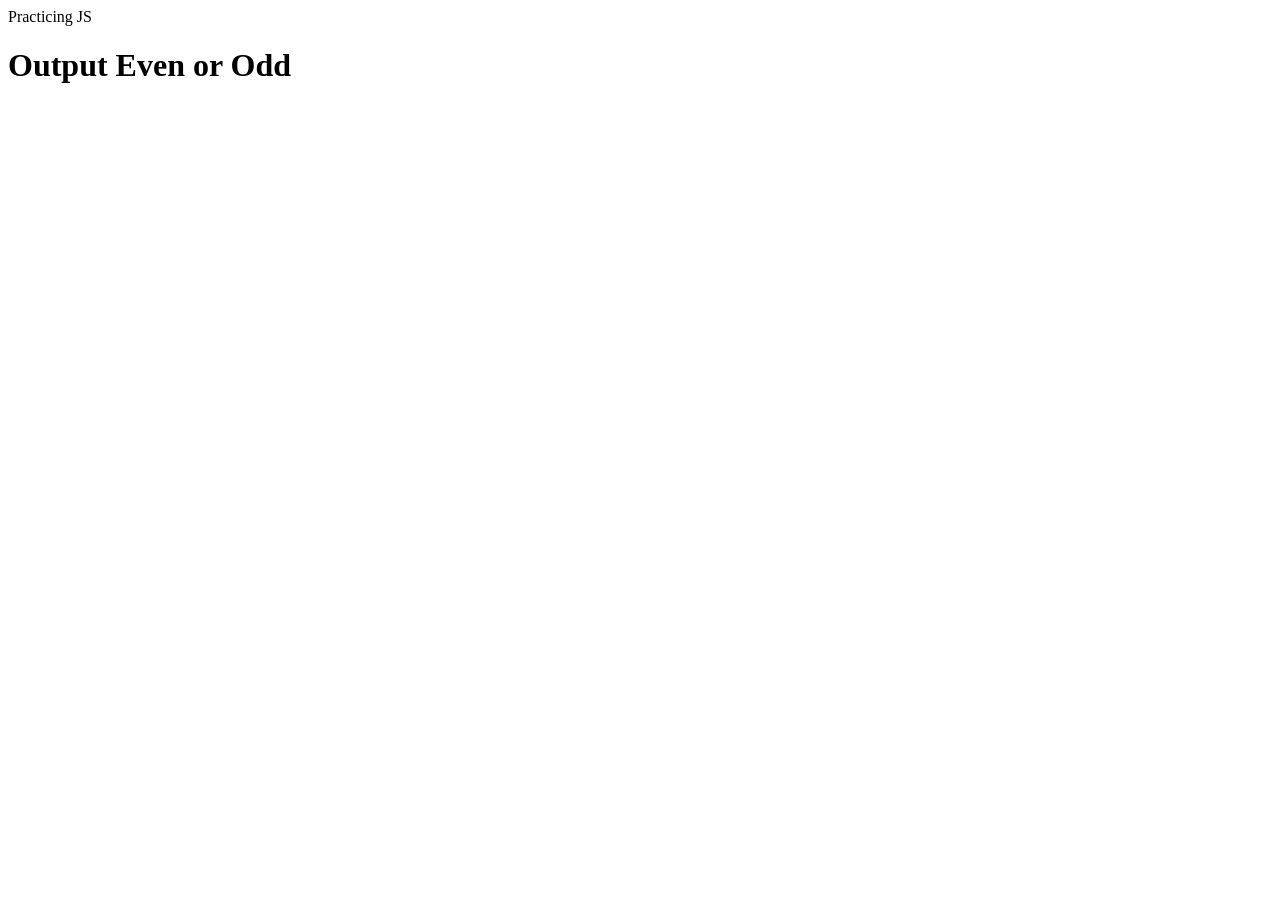
<file: javascript/index.html>
<!DOCTYPE html>
<html lang="en">

<head>
  <meta charset="UTF-8">
  <meta name="viewport" content="width=device-width, initial-scale=1.0">
  <meta http-equiv="X-UA-Compatible" content="ie=edge">
  <title>Practicing JS</title>
</head>

<body>
  <header>Practicing JS</header>
  <div class="body-container">
    <h1 id="header-one">Output Even or Odd</h1>
    <p class="even"></p>
    <p class="odd"></p>







    <!-- <ul>
      <li>Number</li>
      <li>Strings</li>
      <li>Boolean
        <ul>
          <li>True or False (1 or 0, respectively)</li>
        </ul>
      </li>
      <li>Undefined
        <ul>
          <li>When a variable is not assigned to anything (let b;)</li>
        </ul>
      </li>
      <li>Null</li>
      <li>Symbol</li>
      <li>Object</li>
    </ul> -->

    <!-- <footer>
  <div class="footer-container">

  </div>
</footer> -->

    <!-- <script type="text/javascript" src="script.js"></script>
<script type="text/javascript" src="keylesscar.js"></script>
<script type="text/javascript" src="script2.js"></script>
<script type="text/javascript" src="script3.js"></script> -->
    <!-- <script type="text/javascript" src="looping.js"></script> -->

  </div>
  <!-- <script type="text/javascript" src="outputEvenOdd.js"></script> -->
  <script type="text/javascript" src="script3.js"></script>
</body>

</html>
</file>
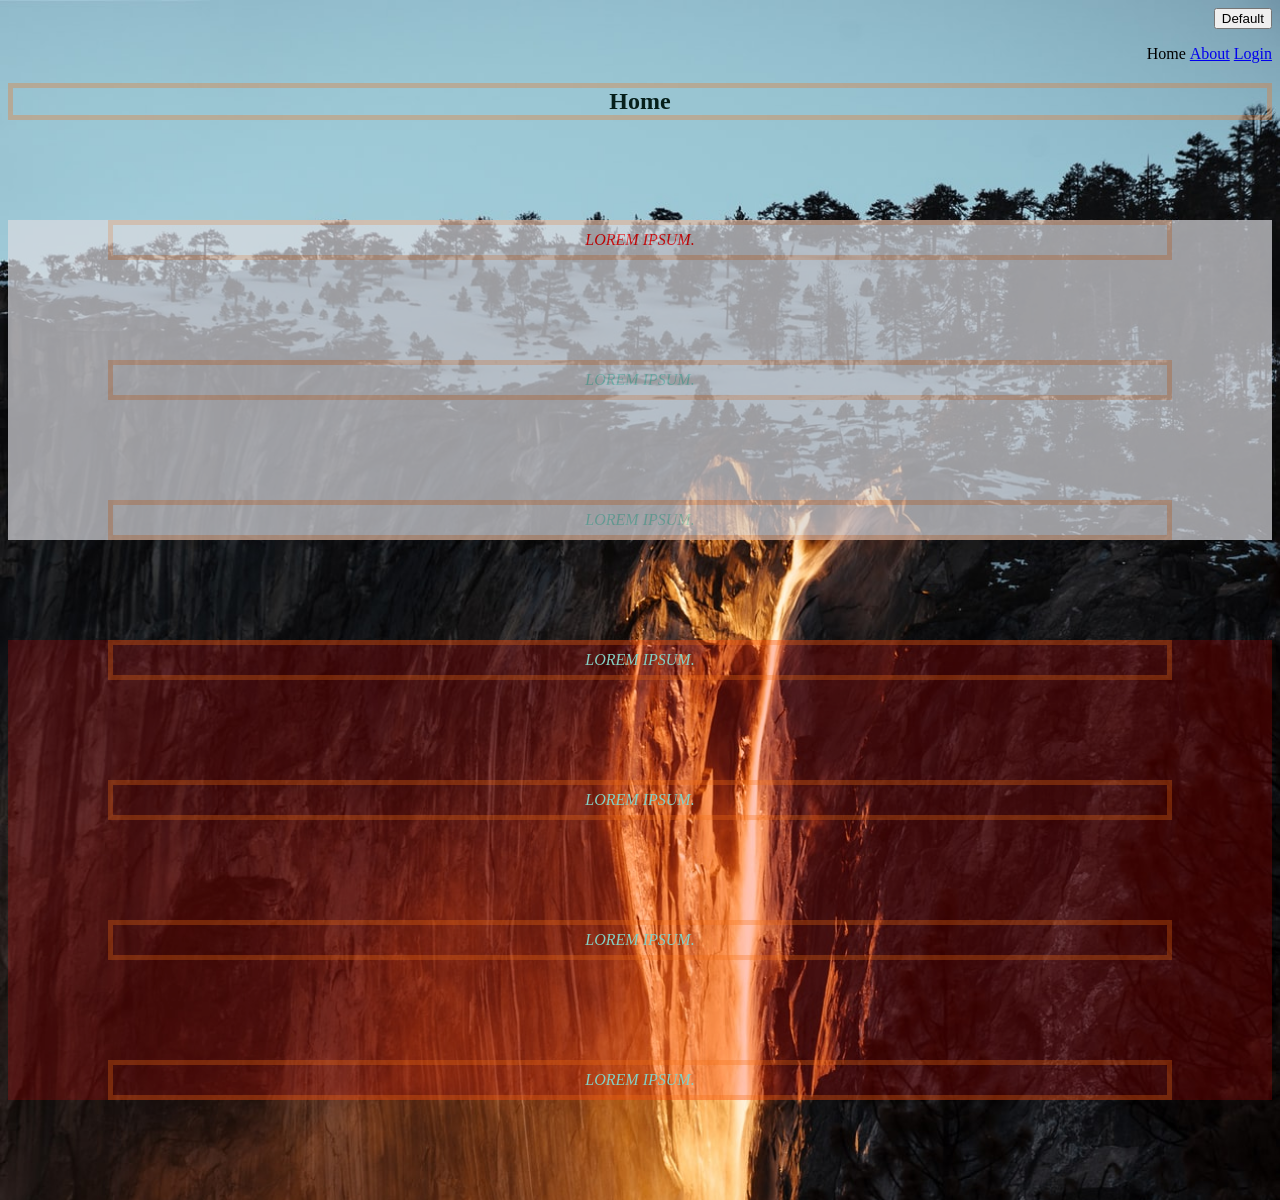
<file: only_css/index.html>
<!DOCTYPE html>
<html>

<head>
	<link rel="stylesheet" href="style.css" type="text/css">
	<title>My first website!</title>
</head>

<body>
	<button class="btn btn-primary">Default</button>
	<header>
		<nav>
			<ul>
				<li>Home</li>
				<li><a href="about.html">About</a></li>
				<li><a href="login.html">Login</a></li>
			</ul>
		</nav>
	</header>
	<section>
		<h2>Home</h2>
		<div id="div1">
			<p class="webtext active">Lorem ipsum.</p>
			<p class="webtext">Lorem ipsum.</p>
			<p class="webtext">Lorem ipsum.</p>
		</div>
		<div id="div2">
			<p class="webtext">Lorem Ipsum.</p>
			<p class="webtext">Lorem Ipsum.</p>
			<p class="webtext">Lorem Ipsum.</p>
			<p class="webtext">Lorem Ipsum.</p>
		</div>
	</section>
</body>

</html>
</file>
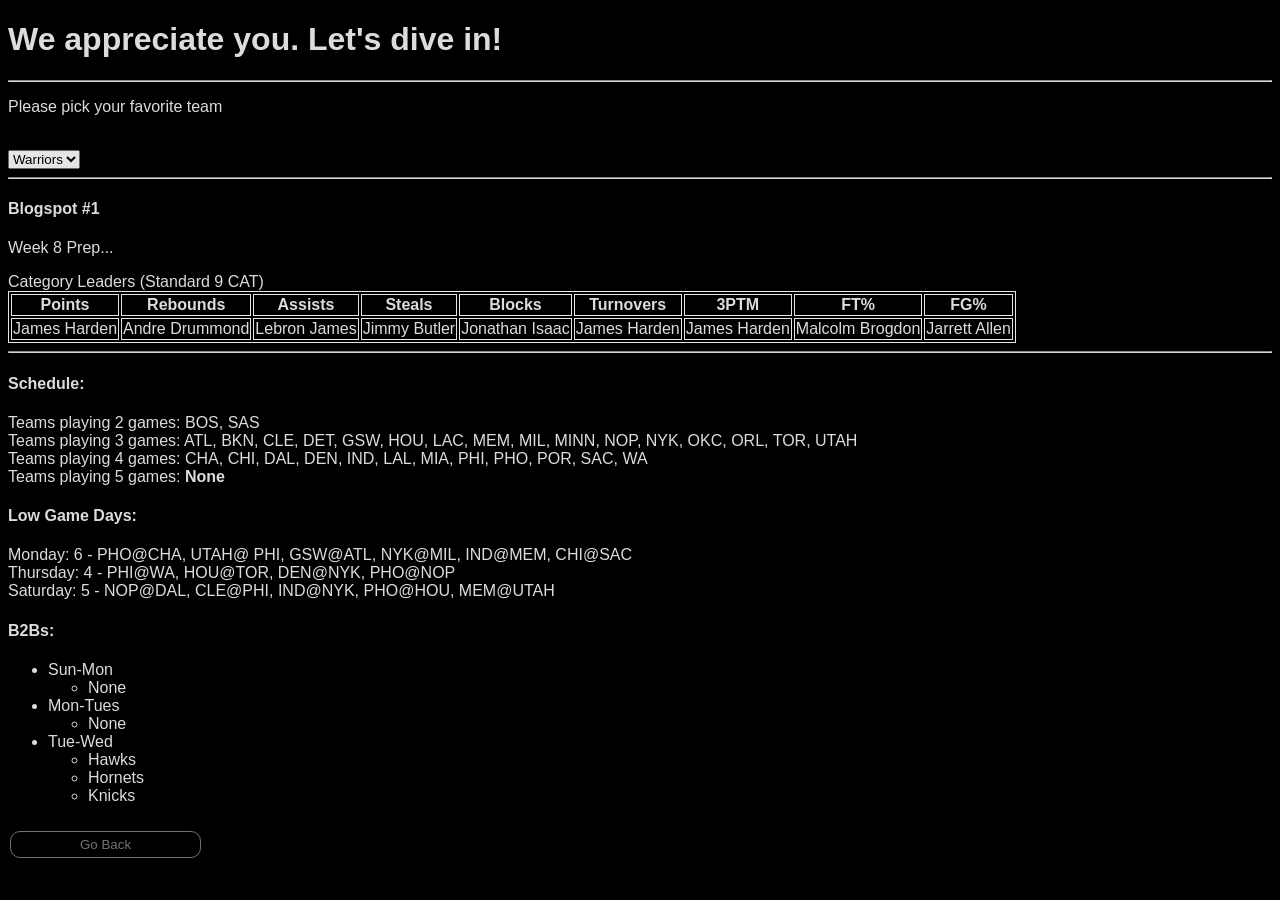
<file: firstWebsite/nextpage.html>
<!DOCTYPE html>
<html lang="en">

<head>
  <meta charset="UTF-8">
  <meta name="viewport" content="width=device-width, initial-scale=1.0">
  <meta http-equiv="X-UA-Compatible" content="ie=edge">
  <link rel="stylesheet" type="text/css" href="styleTwo.css">
  <title>Blog</title>
</head>

<body>
  <div id="container">
    <header>
      <h1>We appreciate you. Let's dive in!</h1>
    </header>
    <hr>
    <div id="favTeam">
      <p>Please pick your favorite team</p>
      <br>
      <select name="" id="">
        <option value="Warriors" name="Warriors">Warriors</option>
        <option value="Mavs" name="Mavs">Mavs</option>
        <option value="Lakers" name="Lakers">Lakers</option>
        <option value="Bucks" name="Bucks">Bucks</option>
        <option value="Celtics" name="Celtics">Celtics</option>
        <option value="Rockets" name="Rockets">Rockets</option>
      </select>
      <br>
      <hr>
    </div>

    <h4>Blogspot #1</h4>
    <p>Week 8 Prep...</p>
    <!-- <ul>
    <p><strong>Leader in each category heading into week 8</strong></p>
    <li>Points</li>
    <li>Rebounds</li>
    <li>Assists</li>
    <li>Steals</li>
    <li>Blocks</li>
    <li>Turnovers</li>
    <li>3p</li>
    <li>FGa</li>
    <li>FGm</li>
    <li>FG%</li>
  </ul> -->
    <table>Category Leaders (Standard 9 CAT)
      <tr>
        <th>Points</th>
        <th>Rebounds</th>
        <th>Assists</th>
        <th>Steals</th>
        <th>Blocks</th>
        <th>Turnovers</th>
        <th>3PTM</th>
        <th>FT%</th>
        <th>FG%</th>
      </tr>
      <tr>
        <td>James Harden</td>
        <td>Andre Drummond</td>
        <td>Lebron James</td>
        <td>Jimmy Butler</td>
        <td>Jonathan Isaac</td>
        <td>James Harden</td>
        <td>James Harden</td>
        <td>Malcolm Brogdon</td>
        <td>Jarrett Allen</td>
      </tr>
    </table>

    <hr>

    <div id="schedule">
      <h4>Schedule:</h4>
      <p>Teams playing 2 games: BOS, SAS <br>
        Teams playing 3 games: ATL, BKN, CLE, DET, GSW, HOU, LAC, MEM, MIL, MINN, NOP, NYK, OKC, ORL, TOR, UTAH <br>
        Teams playing 4 games: CHA, CHI, DAL, DEN, IND, LAL, MIA, PHI, PHO, POR, SAC, WA <br>
        Teams playing 5 games: <strong>None</strong><br></p>
    </div>

    <div id="lowgames">
      <h4>Low Game Days:</h4>
      <p>
        Monday: 6 - PHO@CHA, UTAH@ PHI, GSW@ATL, NYK@MIL, IND@MEM, CHI@SAC <br>
        Thursday: 4 - PHI@WA, HOU@TOR, DEN@NYK, PHO@NOP <br>
        Saturday: 5 - NOP@DAL, CLE@PHI, IND@NYK, PHO@HOU, MEM@UTAH <br></p>
    </div>
    <div id="b2bs">
      <h4>B2Bs:</h4>
      <ul>
        <li>Sun-Mon
          <ul>
            <li>None</li>
          </ul>
        </li>
        <li>Mon-Tues
          <ul>
            <li>None</li>
          </ul>
        </li>
        <li>Tue-Wed
          <ul>
            <li>Hawks</li>
            <li>Hornets</li>
            <li>Knicks</li>
          </ul>
        </li>
      </ul>
    </div>

    <input type="text" id="goBack" value="Go Back" onclick="location.href='index.html';">
  </div>
</body>

</html>
</file>
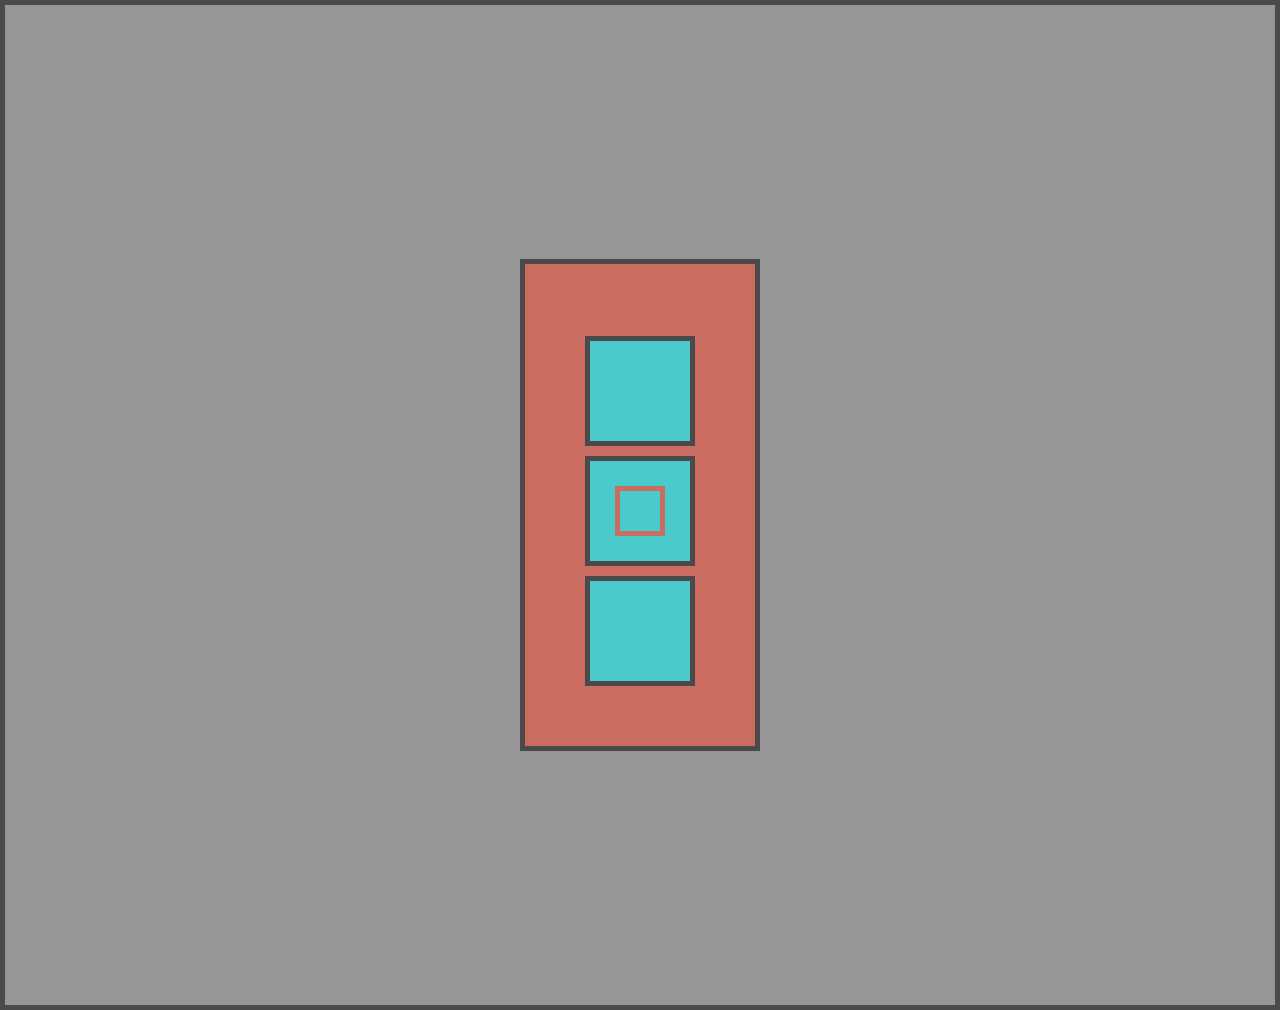
<file: flexbox/moreflexbox.html>
<!DOCTYPE html>
<html lang="en">

<head>
  <meta charset="UTF-8">
  <meta name="viewport" content="width=device-width, initial-scale=1.0">
  <meta http-equiv="X-UA-Compatible" content="ie=edge">
  <link rel="stylesheet" type="text/css" href="style2.css">
  <title>Flexbox2</title>
</head>

<body>
  <div class="container">
    <header class="main-header">
      <h1></h1>
      <h1></h1>
    </header>
    <!-- <a href="index.html">go back</a> -->
    <section>
      <div class="box1"></div>
      <div class="box2">
        <div class="box2-1"></div>
      </div>
      <div class="box3"></div>
    </section>
    <footer class="main-footer">

    </footer>
  </div>
</body>

</html>
</file>
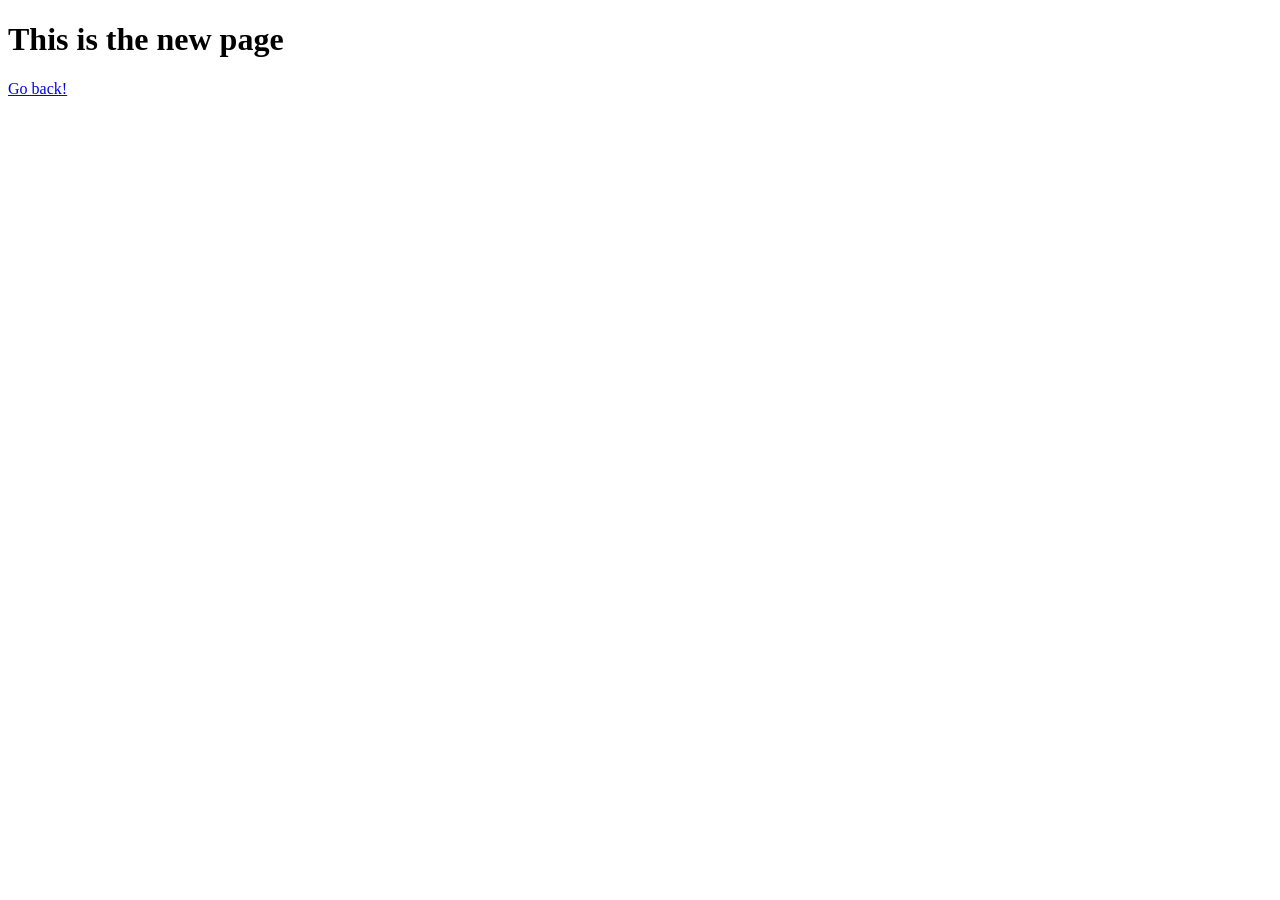
<file: html_css/newPage.html>
<!DOCTYPE html>
<html lang="en">

<head>
  <meta charset="UTF-8" />
  <meta name="viewport" content="width=device-width, initial-scale=1.0" />
  <meta http-equiv="X-UA-Compatible" content="ie=edge" />
  <title>New Page</title>
</head>

<body>
  <h1>This is the new page</h1>
  <a href="index.html">
    <p>Go back!</p>
  </a>
</body>

</html>
</file>
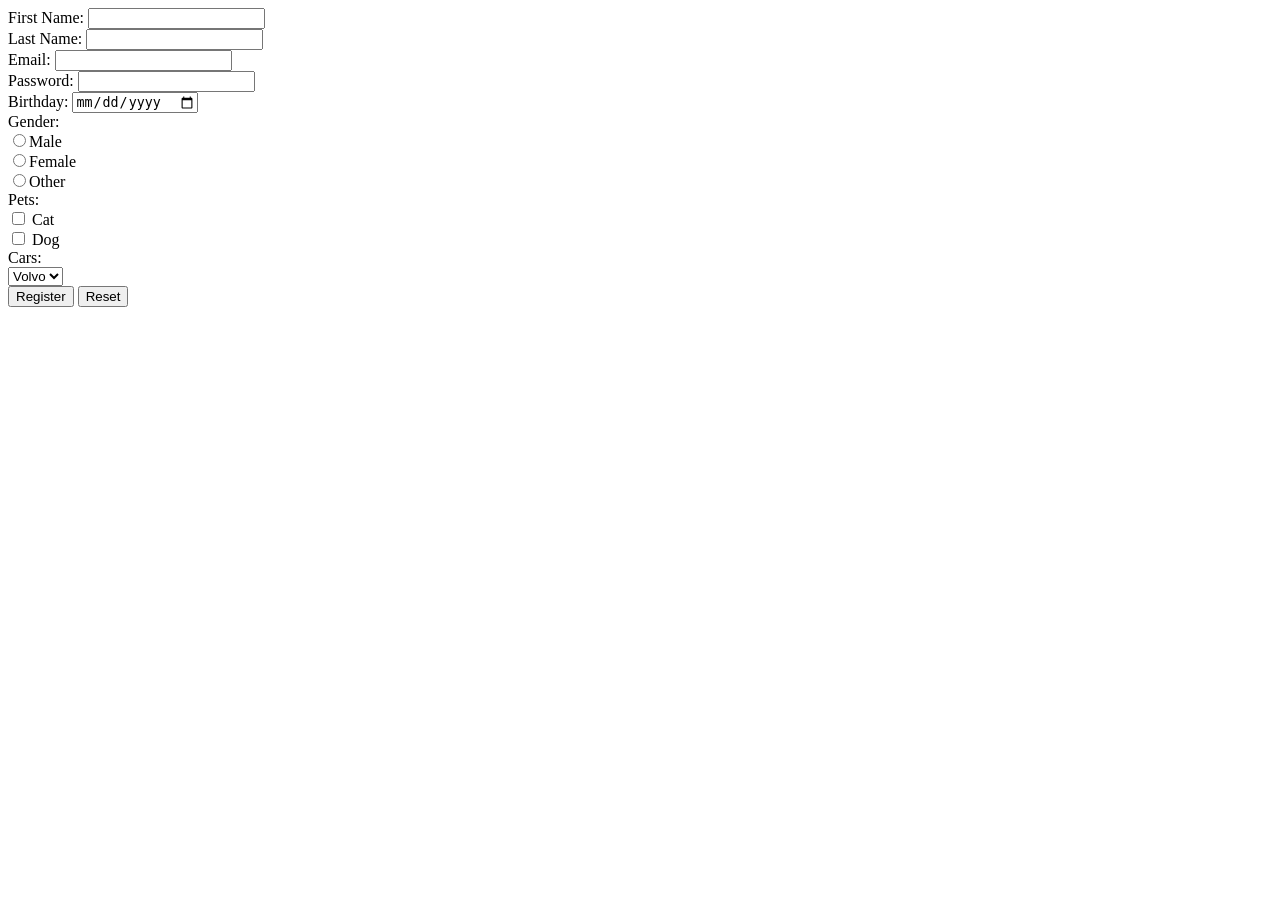
<file: html_css/register.html>
<!DOCTYPE html>
<html lang="en">

<head>
  <meta charset="UTF-8" />
  <meta name="viewport" content="width=device-width, initial-scale=1.0" />
  <meta http-equiv="X-UA-Compatible" content="ie=edge" />
  <title>Register</title>
</head>

<body>
  <!-- <div></div> (block element) divide content -->
  <!-- <span></span> (inline element) divide content -->
  <!-- <header>
    <h1>Register</h1>
  </header>
  <nav>
    <a href="www.google.com"></a>
  </nav>
  <footer>
    <p>Websites made with love.</p>
  </footer> -->
  <div id="form">
    <form method="POST">
      First Name: <input type="text" name="firstname"> <br>
      Last Name: <input type="text" name="lastname"> <br>
      Email: <input type="email" name="email" required> <br>
      Password: <input type="password" min="5" name="password" required> <br>
      Birthday: <input type="date" name="birthday"> <br>
      Gender: <br>
      <input type="radio" name="gender" value="Male">Male<br>
      <input type="radio" name="gender" value="Female">Female<br>
      <input type="radio" name="gender" value="Other">Other<br>
      Pets: <br>
      <input type="checkbox" name="cat"> Cat <br>
      <input type="checkbox" name="dog"> Dog <br>
      Cars: <br>
      <select name="cars" id="selectField">
        <option value="volvo" name="volvo">Volvo</option>
        <option value="audi" name="audi">Audi</option>
      </select> <br>
      <input type="submit" value="Register">
      <input type="reset">
    </form>
  </div>
</body>

</html>
</file>
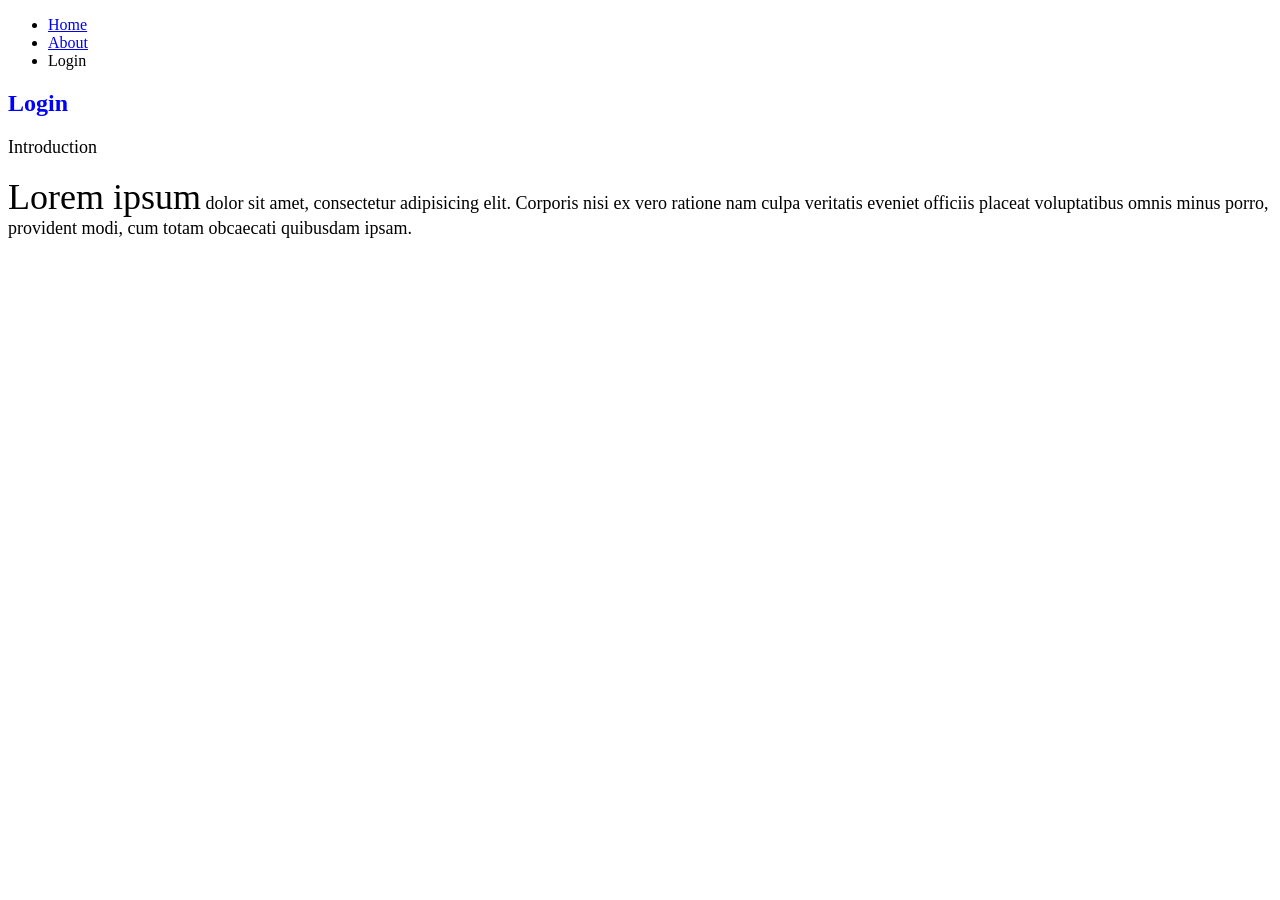
<file: only_css/login.html>
<!DOCTYPE html>
<html>

<head>
	<link rel="stylesheet" href="style2.css" type="text/css">
	<title>My first website!</title>
</head>

<body>
	<header>
		<nav>
			<ul>
				<li><a href="index.html">Home</a></li>
				<li><a href="about.html">About</a></li>
				<li>Login</li>
			</ul>
		</nav>
	</header>
	<section>
		<h2>Login</h2>
		<p>Introduction</p>
		<p><span>Lorem ipsum</span> dolor sit amet, consectetur adipisicing elit. Corporis nisi ex vero ratione nam culpa
			veritatis
			eveniet officiis placeat voluptatibus omnis minus porro, provident modi, cum totam obcaecati quibusdam ipsam.</p>
		<!-- <div class="boxmodel">A</div>
		<div class="boxmodel">B</div>
		<div class="boxmodel">C</div> -->

	</section>
</body>

</html>
</file>
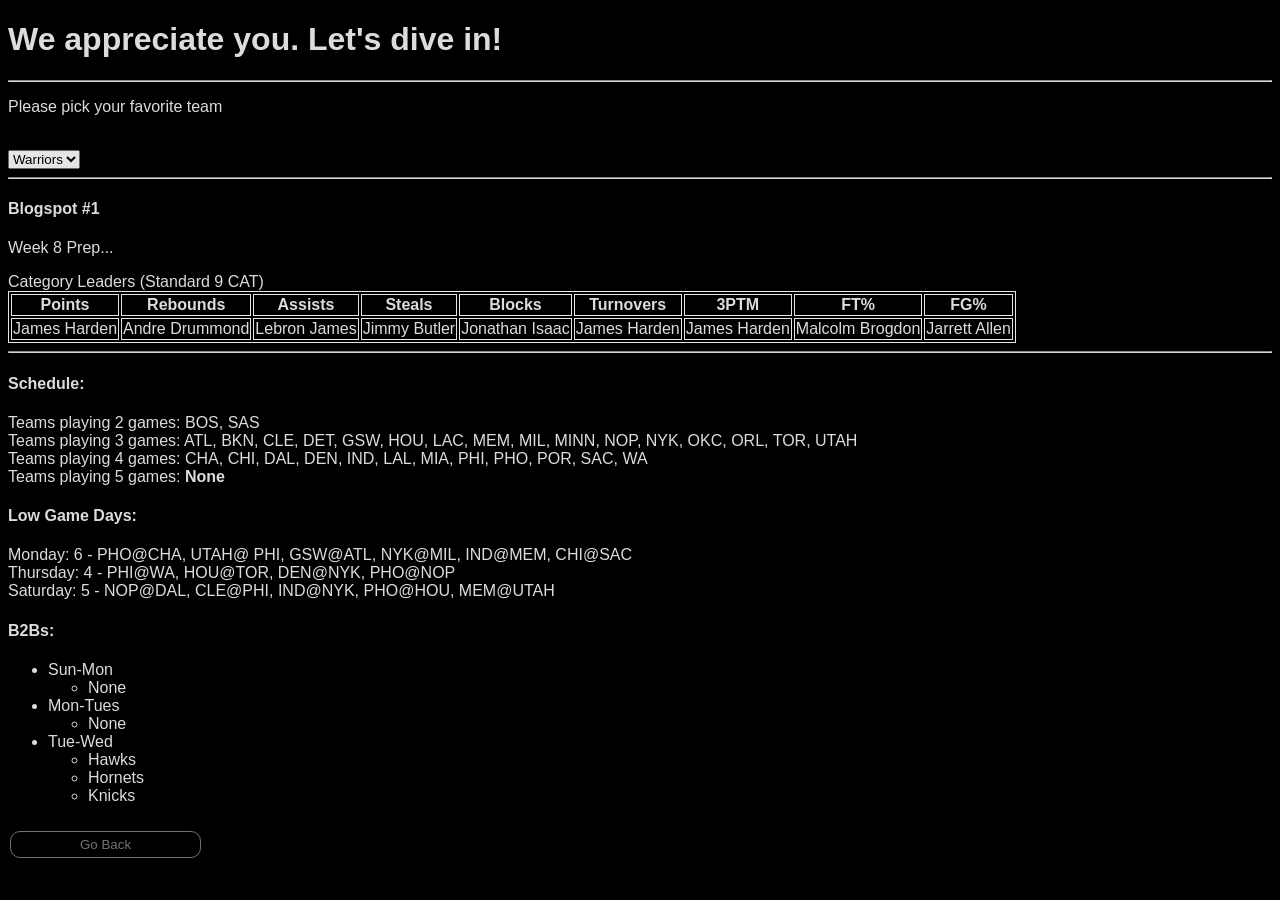
<file: firstWebsite/firstwebsitev2/nextpage.html>
<!DOCTYPE html>
<html lang="en">

<head>
  <meta charset="UTF-8">
  <meta name="viewport" content="width=device-width, initial-scale=1.0">
  <meta http-equiv="X-UA-Compatible" content="ie=edge">
  <link rel="stylesheet" type="text/css" href="style2v2.css">
  <title>Blog</title>
</head>

<body>
  <div id="container">
    <header>
      <h1>We appreciate you. Let's dive in!</h1>
    </header>
    <hr>
    <div id="favTeam">
      <p>Please pick your favorite team</p>
      <br>
      <select name="" id="">
        <option value="Warriors" name="Warriors">Warriors</option>
        <option value="Mavs" name="Mavs">Mavs</option>
        <option value="Lakers" name="Lakers">Lakers</option>
        <option value="Bucks" name="Bucks">Bucks</option>
        <option value="Celtics" name="Celtics">Celtics</option>
        <option value="Rockets" name="Rockets">Rockets</option>
      </select>
      <br>
      <hr>
    </div>

    <h4>Blogspot #1</h4>
    <p>Week 8 Prep...</p>
    <!-- <ul>
    <p><strong>Leader in each category heading into week 8</strong></p>
    <li>Points</li>
    <li>Rebounds</li>
    <li>Assists</li>
    <li>Steals</li>
    <li>Blocks</li>
    <li>Turnovers</li>
    <li>3p</li>
    <li>FGa</li>
    <li>FGm</li>
    <li>FG%</li>
  </ul> -->
    <table>Category Leaders (Standard 9 CAT)
      <tr>
        <th>Points</th>
        <th>Rebounds</th>
        <th>Assists</th>
        <th>Steals</th>
        <th>Blocks</th>
        <th>Turnovers</th>
        <th>3PTM</th>
        <th>FT%</th>
        <th>FG%</th>
      </tr>
      <tr>
        <td>James Harden</td>
        <td>Andre Drummond</td>
        <td>Lebron James</td>
        <td>Jimmy Butler</td>
        <td>Jonathan Isaac</td>
        <td>James Harden</td>
        <td>James Harden</td>
        <td>Malcolm Brogdon</td>
        <td>Jarrett Allen</td>
      </tr>
    </table>

    <hr>

    <div id="schedule">
      <h4>Schedule:</h4>
      <p>Teams playing 2 games: BOS, SAS <br>
        Teams playing 3 games: ATL, BKN, CLE, DET, GSW, HOU, LAC, MEM, MIL, MINN, NOP, NYK, OKC, ORL, TOR, UTAH <br>
        Teams playing 4 games: CHA, CHI, DAL, DEN, IND, LAL, MIA, PHI, PHO, POR, SAC, WA <br>
        Teams playing 5 games: <strong>None</strong><br></p>
    </div>

    <div id="lowgames">
      <h4>Low Game Days:</h4>
      <p>
        Monday: 6 - PHO@CHA, UTAH@ PHI, GSW@ATL, NYK@MIL, IND@MEM, CHI@SAC <br>
        Thursday: 4 - PHI@WA, HOU@TOR, DEN@NYK, PHO@NOP <br>
        Saturday: 5 - NOP@DAL, CLE@PHI, IND@NYK, PHO@HOU, MEM@UTAH <br></p>
    </div>
    <div id="b2bs">
      <h4>B2Bs:</h4>
      <ul>
        <li>Sun-Mon
          <ul>
            <li>None</li>
          </ul>
        </li>
        <li>Mon-Tues
          <ul>
            <li>None</li>
          </ul>
        </li>
        <li>Tue-Wed
          <ul>
            <li>Hawks</li>
            <li>Hornets</li>
            <li>Knicks</li>
          </ul>
        </li>
      </ul>
    </div>

    <input type="text" id="goBack" value="Go Back" onclick="location.href='index.html';">
  </div>
</body>

</html>
</file>
<file: only_css/style.css>
/* Selector {
  Property: value;
} */

* {
  text-align: right;
}

body {
  background-image: url("photo-1575556809963-3d9e5730eda0.jpeg");
  background-size: cover;
}

h2, p {
  color: #061f1a;
  text-align: center;
  border: 5px solid rgba(245, 109, 18, 0.3);
  cursor: pointer;
}

/* p {
  color: white;
} */
/* cascading (always takes the last input that it recieves for a specific selector */
p {
  margin: 100px;
  color: #85D0C4;
  font-weight: 100;
  /* text-decoration: line-through; */
  text-transform: uppercase;
  line-height: 30px;
  font-style: italic;
  font-size: 100%;
  font-family: "Montserrat";
}

img {
  float: left;
}

footer {
  color: white;
  clear: both; /* clears both sides of the picture */
  text-align: center;
}

li {
  list-style: none;
  display: inline-block;
}

/* CLASS SELECTORS (AND ACTIVE CLASS SELECTORS) */
.webtext:last-child:hover {
  border: 5px dashed green;
}

.active {
  color: red;
} 

#div1 {
  background: rgb(219, 219, 224);
  opacity: .7;
}

#div2 {
  background: rgba(255, 0, 0, .2 );
}
</file>
<file: firstWebsite/styleTwo.css>
table, th, td {
  border: 1px solid white;
}

#container {
  position: relative;
  font-family: 'Open Sans', 'Helvetica Neue', sans-serif;
}

body {
  /* display: flex; */
  background-color: black;
  opacity: .9;
  color: whitesmoke;
}

#goBack {
  background-color: rgb(0, 0, 0);
  border: 1px solid white;
  color: white;
  padding: 5px 10px;
  text-decoration: none;
  margin: 10px 2px;
  cursor: pointer;
  border-radius: 10px;
  opacity: .5;
  text-align: center;
}
#goBack:hover {
  border-color: #333;
}

#schedule, #lowgames, #b2bs {
  /* align-content: center;
  align-items: center; */
}
</file>
<file: flexbox/style2.css>
body {
  height: 1000px;
  /* height: 100%; */
  width: auto;
  display: flex;
  /* flex-wrap: nowrap; */
  /* flex-direction: row; */
  flex-flow: row nowrap;
  align-items: center;
  justify-content: center;
  border: 5px solid black;
  margin: 0px;
  background-color: rgb(150, 150, 150);
  opacity: .5;
}

.container {
  /* height: auto;
  width: auto; */
  height: auto; /* 100px because of children elements */
  width: auto;
  padding:  50px 50px;
  border: 5px solid black;
  background-color: rgb(255, 69, 44);
}

.box1 {
  width: 100px;
  height: 100px;
  background-color: aqua;
  border: 5px solid black;
  margin: 10px;
}

.box2 {
  width: 100px;
  height: 100px;
  background-color: aqua;
  border: 5px solid black;
  margin: 10px;
}

.box2-1 {
  justify-content: center;
  align-items: center;
  width: 40px;
  height: 40px;
  border: 5px solid rgb(255, 69, 44);
  margin: 25px;
}

.box3 {
  width: 100px;
  height: 100px;
  background-color: aqua;
  border: 5px solid black;
  margin: 10px;
}
</file>
<file: only_css/style2.css>
h2 {
  color: blue;
}
/* .boxmodel {
  border: 5px solid aquamarine;
  display: inline-block;
  padding: 5px 20px 5px 20px;  top right bottom left 
  margin: 0px 20px ;  top/bottom, left-right 
  width: 10px;
  height: 20px;
} */

p {
  font-size: 18px;
}

span{
  font-size: 2em;
}
</file>
<file: firstWebsite/firstwebsitev2/style2v2.css>
table, th, td {
  border: 1px solid white;
}

#container {
  position: relative;
  font-family: 'Open Sans', 'Helvetica Neue', sans-serif;
}

body {
  /* display: flex; */
  background-color: black;
  opacity: .9;
  color: whitesmoke;
}

#goBack {
  background-color: rgb(0, 0, 0);
  border: 1px solid white;
  color: white;
  padding: 5px 10px;
  text-decoration: none;
  margin: 10px 2px;
  cursor: pointer;
  border-radius: 10px;
  opacity: .5;
  text-align: center;
}
#goBack:hover {
  border-color: #333;
}

#schedule, #lowgames, #b2bs {
  /* align-content: center;
  align-items: center; */
}
</file>
